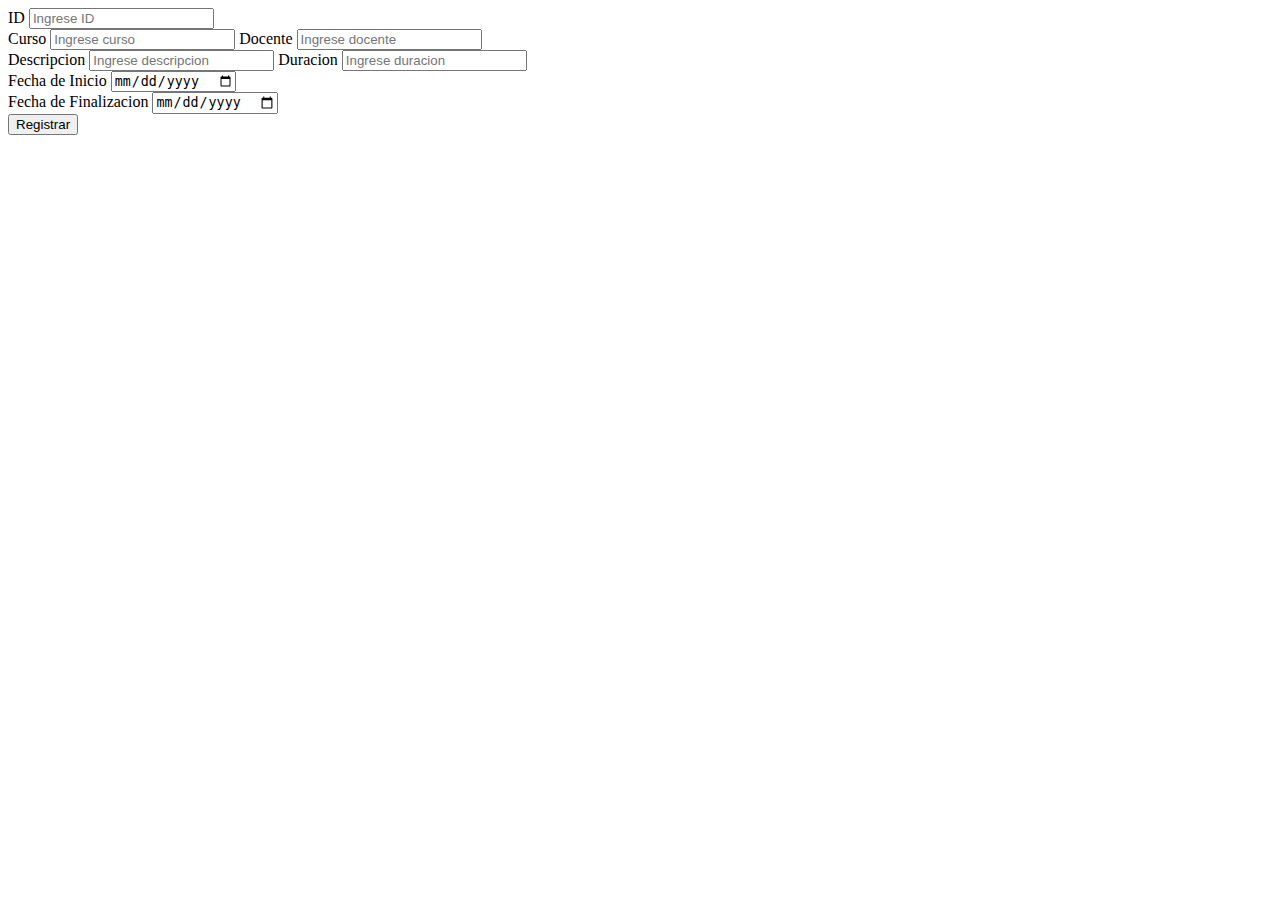
<file: src/main/resources/templates/cargarCurso.html>
<!DOCTYPE html>
<html xmlns:th="http://www.thymeleaf.org">

<head>
<meta charset="UTF-8">
<title>Formulario</title>
<link th:href="@{/webjars/bootstrap/5.0.0/css/bootstrap.min.css}"
	rel="stylesheet" type="text/css">
<link th:href="@{/css/miEstilo.css}" rel="stylesheet" type="text/css">
</head>

<body>
	<div class="container">
		<div th:insert="/layouts/header :: header"></div>
		<form th:object="${curso1}" th:action="${editMode}? @{/modificarCurso} : @{/guardarCursos}"
			method="post">
		 	<input type="hidden" class="form-control" th:if="${editMode}" th:field="*{idCurso}">
			<div class="mb-3">
				<label for="id" class="form-label">ID</label>
				<input type="number" class="form-control" id="id" th:field="*{idCurso}" placeholder="Ingrese ID">
				<div class="alert alert-danger" th:if="${#fields.hasErrors('idCurso')}" th:errors="*{idCurso}"></div>
			</div>
			
			
			<div class="mb-3">
				<label for="curso" class="form-label">Curso</label> <input type="text" class="form-control" id="curso" th:field="*{curso}" placeholder="Ingrese curso">
				<label for="docente" class="form-label">Docente</label> <input type="text" class="form-control" id="docente" th:field="*{docente}" placeholder="Ingrese docente"> 
			</div>
			<div class="mb-3">
				<label for="descripcion" class="form-label">Descripcion</label> <input type="text" class="form-control" id="curso" th:field="*{descripcion}" placeholder="Ingrese descripcion">
				<label for="duracion" class="form-label">Duracion</label> 
				<input type="number" class="form-control" id="duracion" th:field="*{duracion}" placeholder="Ingrese duracion"> 
			</div>
			
			<div class="mb-3">
				<label for="fechaInicio" class="form-label">Fecha de Inicio</label>
				<input type="date" class="form-control"	id="fechanacimiento" th:field="*{fechaInicio}" placeholder="Ingrese Fecha de Inicio">
			</div>
			<div class="mb-3">
				<label for="fechaFinal" class="form-label">Fecha de Finalizacion</label>
				<input type="date" class="form-control"	id="fechaFinal" th:field="*{fechaFinal}" placeholder="Ingrese Fecha de Finalizacion">
			</div>
			
			<div>
				<button type="submit" class="btn btn-primary" th:value="${editMode}? 'modificar' : 'registrar' ">Registrar</button>
			</div>
		</form>
	</div>
</body>
</html>
</file>
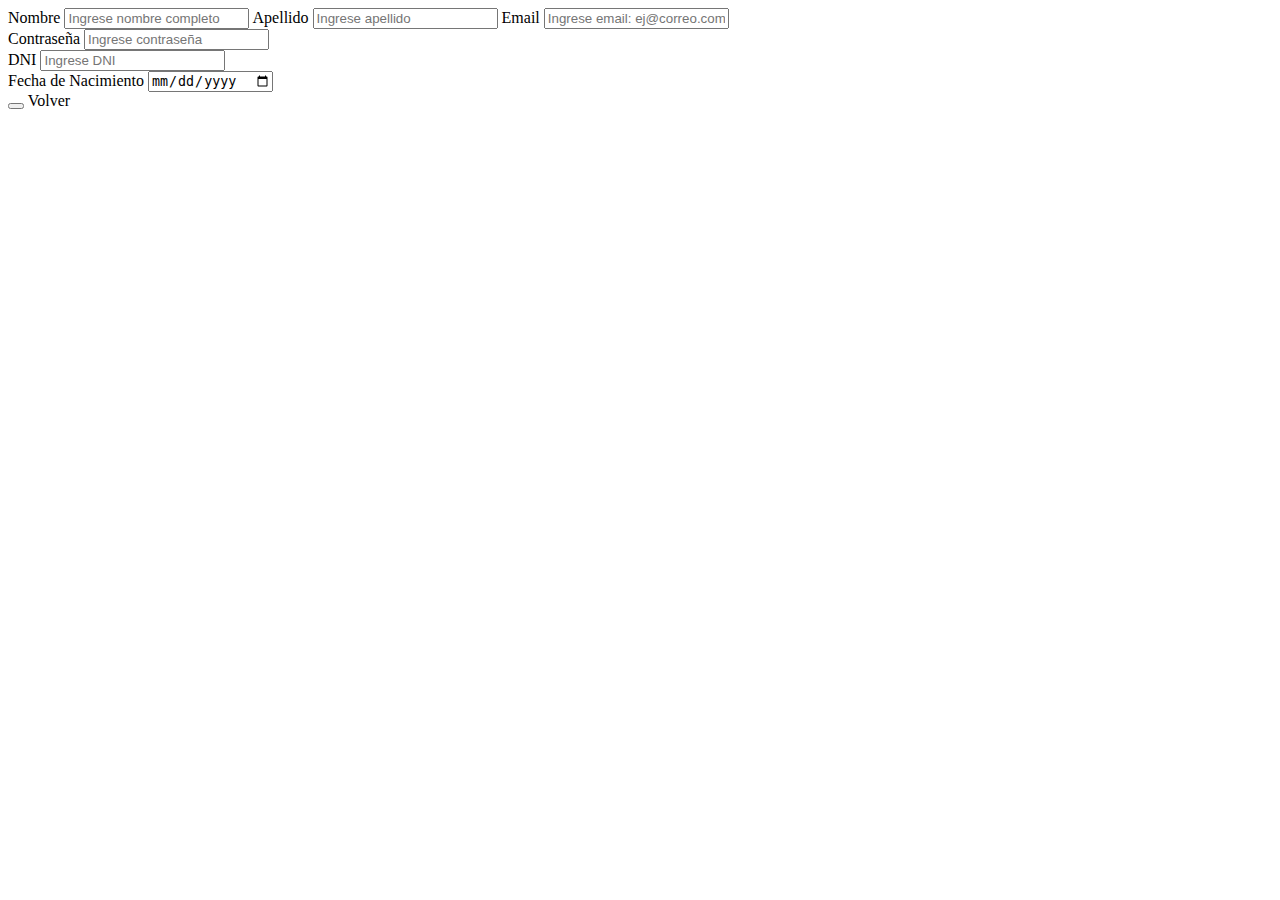
<file: src/main/resources/templates/cargarUsuario.html>
<!DOCTYPE html>
<html xmlns:th="http://www.thymeleaf.org">

<head>
<meta charset="UTF-8">
<title>Formulario Usuario</title>
<link th:href="@{/webjars/bootstrap/5.0.0/css/bootstrap.min.css}"
	rel="stylesheet" type="text/css">
<link th:href="@{/css/miEstilo.css}" rel="stylesheet" type="text/css">
</head>

<body>
	<div class="container">
		<div th:insert="/layouts/header :: header"></div>
      <form th:object="${usuario}" th:action="${editMode}? @{/editarUsuario} : @{/guardarusuario}" method="post">
	      <input type="hidden" class="form-control" th:if="${editMode}" th:field="*{contrasena}">
	      <input type="hidden" class="form-control" th:if="${editMode}" th:field="*{estado}">
	      <input type="hidden" class="form-control" th:if="${editMode}" th:field="*{dni}">
       	  <div class="mb-3">
	          <label for="nombre" class="form-label">Nombre</label> <input
	            type="text" class="form-control" id="nombre" th:field="*{nombre}" placeholder="Ingrese nombre completo">
	          <label for="apellido" class="form-label">Apellido</label> <input type="text" class="form-control" id="apellido" th:field="*{apellido}" placeholder="Ingrese apellido"> <label
	            for="exampleInputEmail1" class="form-label">Email</label> <input
	            type="email" class="form-control" id="exampleInputEmail1"
	            th:field="*{email}" placeholder="Ingrese email: ej@correo.com">
			</div>
			<div class="mb-3">
				<label for="exampleInputPassword1" class="form-label" th:if="${editMode==false}">Contraseña</label>
				<input type="password" class="form-control"
					id="exampleInputPassword1" 
					th:field="*{contrasena}" th:if="${editMode==false}" 
					placeholder="Ingrese contraseña">
				<div class="alert alert-danger" th:if="${#fields.hasErrors('contrasena')}" th:errors="*{contrasena}" ></div>
        	</div>
        <div class="mb-3">
          <label for="dni" class="form-label" th:if="${editMode==false}">DNI</label>
          <input type="number" class="form-control"
            id="dni" th:field="*{dni}" th:if="${editMode==false}" placeholder="Ingrese DNI" required>
          <div class="alert alert-danger" th:if="${#fields.hasErrors('dni')}" th:errors="*{dni}"></div>
        </div>

        <div class="mb-3">
          <label for="fechaNacimiento" class="form-label">Fecha de Nacimiento</label>
          <input type="date" class="form-control"
            id="fechaNacimiento" th:field="*{fechaNacimiento}" placeholder="Ingrese su fecha de nacimiento">
           <!--  <div class="alert alert-danger" th:if="${#fields.hasErrors('fechaNacimiento')}" th:errors="*{fechaNacimiento}"></div> -->
        </div>
	
			<button type="submit" class="btn btn-primary"><span th:text="${editMode}? 'Modificar' : 'Registrarse' "></span> </button>
		  <a class="btn btn-light" th:href="@{/}">Volver</a>
		</form>
	</div>
</body>
</html>
</file>
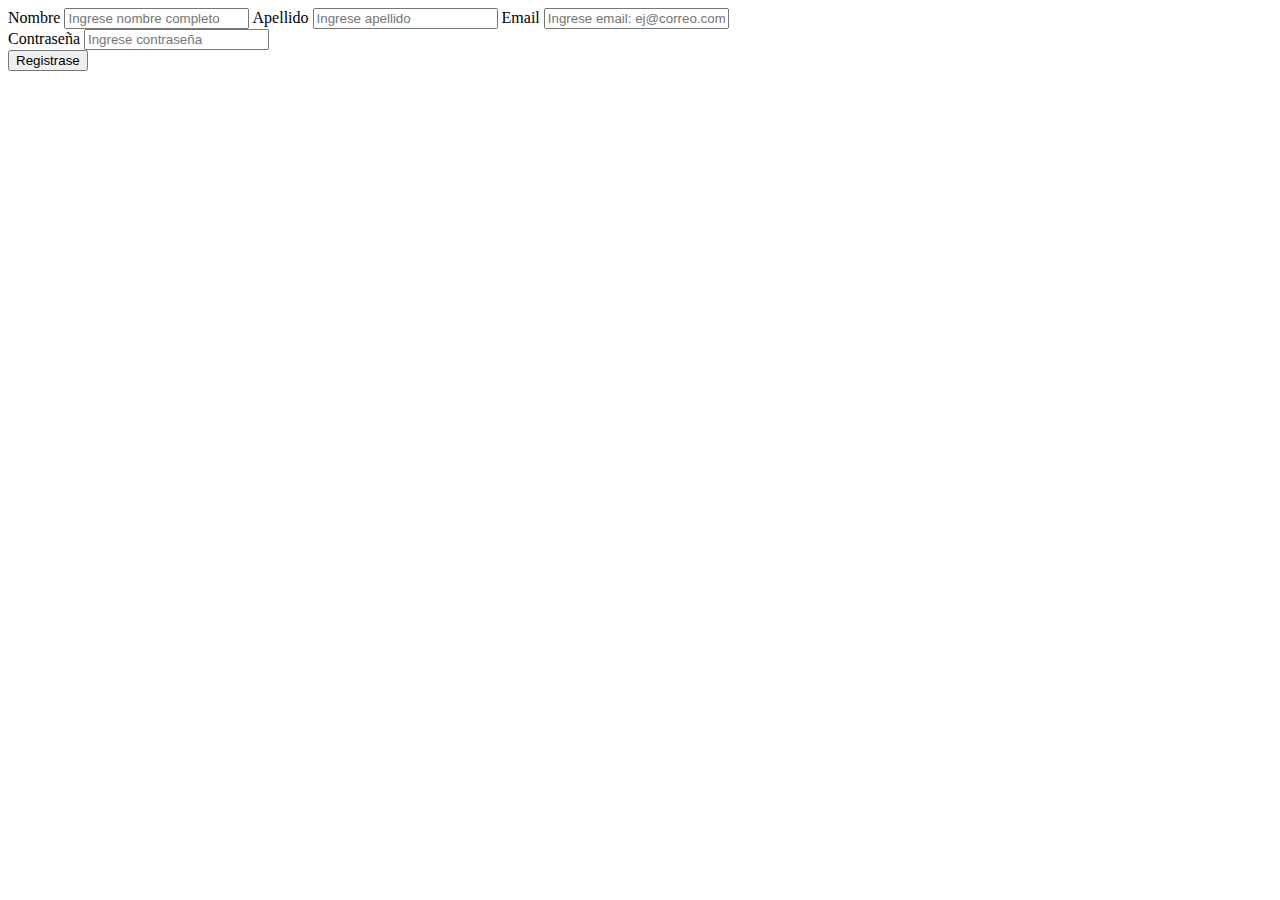
<file: bin/src/main/resources/templates/cargarUsuario.html>
<!DOCTYPE html>
<html xmlns:th="http://www.thymeleaf.org">

<head>
<meta charset="UTF-8">
<title>Formulario</title>
<link th:href="@{/webjars/bootstrap/4.5.0/css/bootstrap.min.css}"
	rel="stylesheet" type="text/css">
<link th:href="@{/css/miEstilo.css}" rel="stylesheet" type="text/css">
</head>

<body>
	<div class="container">
		<div th:insert="/layouts/header :: header"></div>
		<form th:object="${usuario}" th:action="@{/guardarusuario}"
			method="post">
			<div class="mb-3">
				<label for="nombre" class="form-label">Nombre</label> <input
					type="text" class="form-control" id="nombre" th:field="*{nombre}" placeholder="Ingrese nombre completo" required>
				<label for="apellido" class="form-label">Apellido</label> <input
					type="text" class="form-control" id="apellido" th:field="*{apellido}" placeholder="Ingrese apellido" required> <label
					for="exampleInputEmail1" class="form-label">Email</label> <input
					type="email" class="form-control" id="exampleInputEmail1"
					aria-describedby="emailHelp" th:field="*{email}" placeholder="Ingrese email: ej@correo.com" required>
			</div>
			<div class="mb-3">
				<label for="exampleInputPassword1" class="form-label">Contraseña</label>
				<input type="password" class="form-control"
					id="exampleInputPassword1" th:field="*{contrasena}" placeholder="Ingrese contraseña" required>
			</div>
	
			<button type="submit" class="btn btn-primary">Registrase</button>
		</form>
	</div>
</body>
</html>
</file>
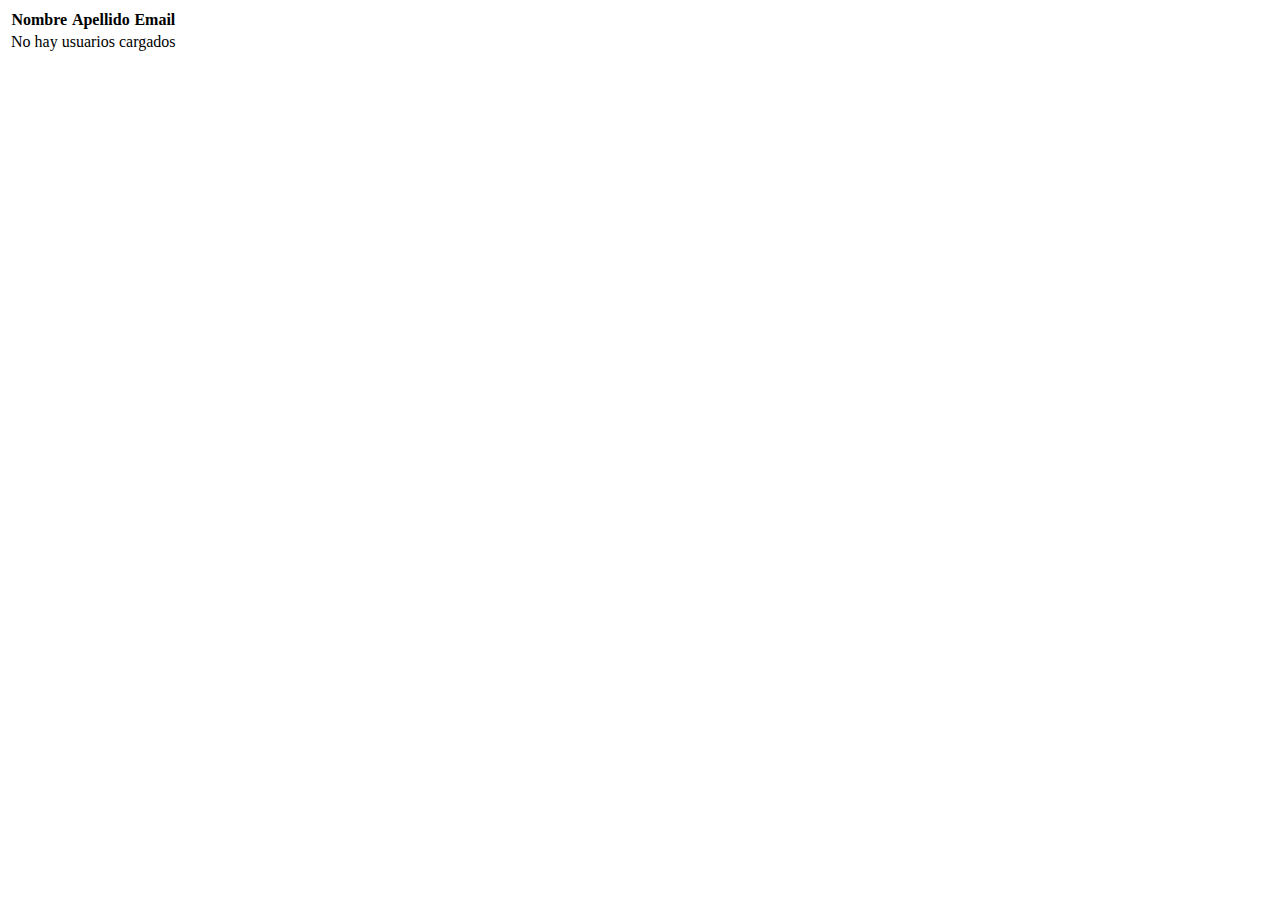
<file: bin/src/main/resources/templates/listadoUsuario.html>
<!DOCTYPE html>
<html xmlns:th="http://www.thymeleaf.org">

<head>
<meta charset="UTF-8">
<title>Listado</title>
<link th:href="@{/webjars/bootstrap/4.5.0/css/bootstrap.min.css}"
	rel="stylesheet" type="text/css">
  <link th:href="@{/css/miEstilo.css}" rel="stylesheet" type="text/css">
</head>

<body>
	<div class="container">

		<table class="table table-bordered border-primary">
			<thead class="table-dark">
				<tr>
					<th scope="col">Nombre</th>
					<th scope="col">Apellido</th>
					<th scope="col">Email</th>
				</tr>
			</thead>
			<tbody class="table-secondary">
				<tr th:if="${listaUsuario.empty}">
					<td colspan="3">No hay usuarios cargados</td>
				</tr>
				<tr th:each="u : ${listaUsuario}">
					<td th:text="${u.nombre}"></td>
					<td th:text="${u.apellido}"></td>
					<td th:text="${u.email}"></td>
				</tr>
			</tbody>
		</table>

	</div>
</body>

</html>
</file>
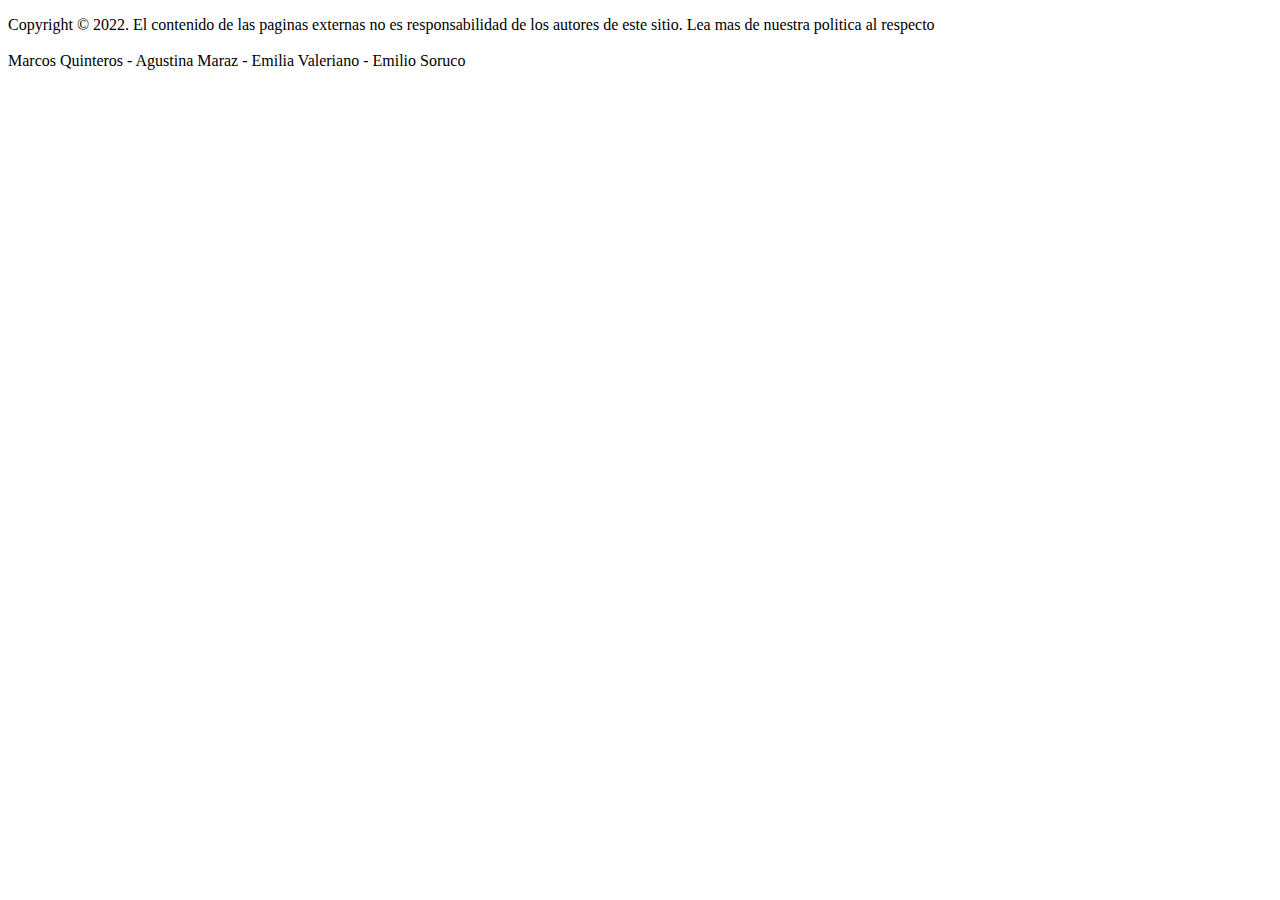
<file: src/main/resources/templates/layouts/footer.html>
<!DOCTYPE html>
<html xmlns:th="http://www.thymeleaf.org">
<head>
<meta charset="UTF-8">
<title>Footer</title>
</head>
<body>
		<div id="footer" th:fragment="footer">
			<footer class="footer">
				
				
				<div class="container w-30">
				
					<div class="row justify-content-md-center pt-4 pb-3">
						<div class="col text-center">
							<p class="text"> Copyright © 2022. El contenido de las paginas
							externas no es responsabilidad de los autores de este sitio. Lea
							mas de nuestra politica al respecto <br> <br>
							Marcos Quinteros - Agustina Maraz - Emilia Valeriano - Emilio Soruco</p>
						</div>
					</div>
				
		
				</div>
		
		
			</footer>
		</div>
</body>
</html>
</file>
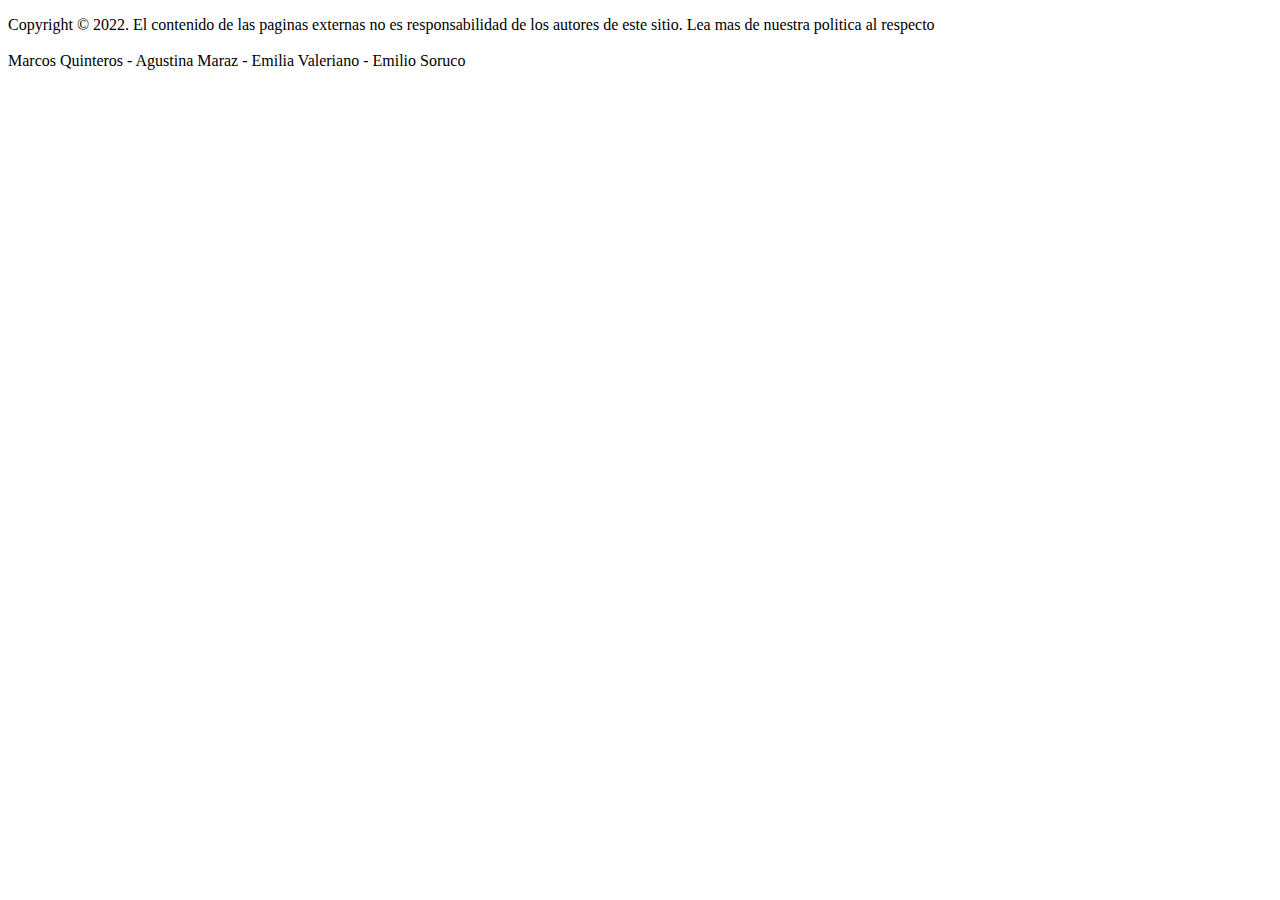
<file: bin/src/main/resources/templates/layouts/footer.html>
<!DOCTYPE html>
<html xmlns:th="http://www.thymeleaf.org">
<head>
<meta charset="UTF-8">
<title>Insert title here</title>
</head>
<body>
		<div id="footer" th:fragment="footer">
			<footer class="footer">
				
				
				<div class="container w-30">
				
					<div class="row justify-content-md-center pt-4 pb-3">
						<div class="col text-center">
							<p class="text"> Copyright © 2022. El contenido de las paginas
							externas no es responsabilidad de los autores de este sitio. Lea
							mas de nuestra politica al respecto <br> <br>
							Marcos Quinteros - Agustina Maraz - Emilia Valeriano - Emilio Soruco</p>
						</div>
					</div>
				
		
				</div>
		
		
			</footer>
		</div>
</body>
</html>
</file>
